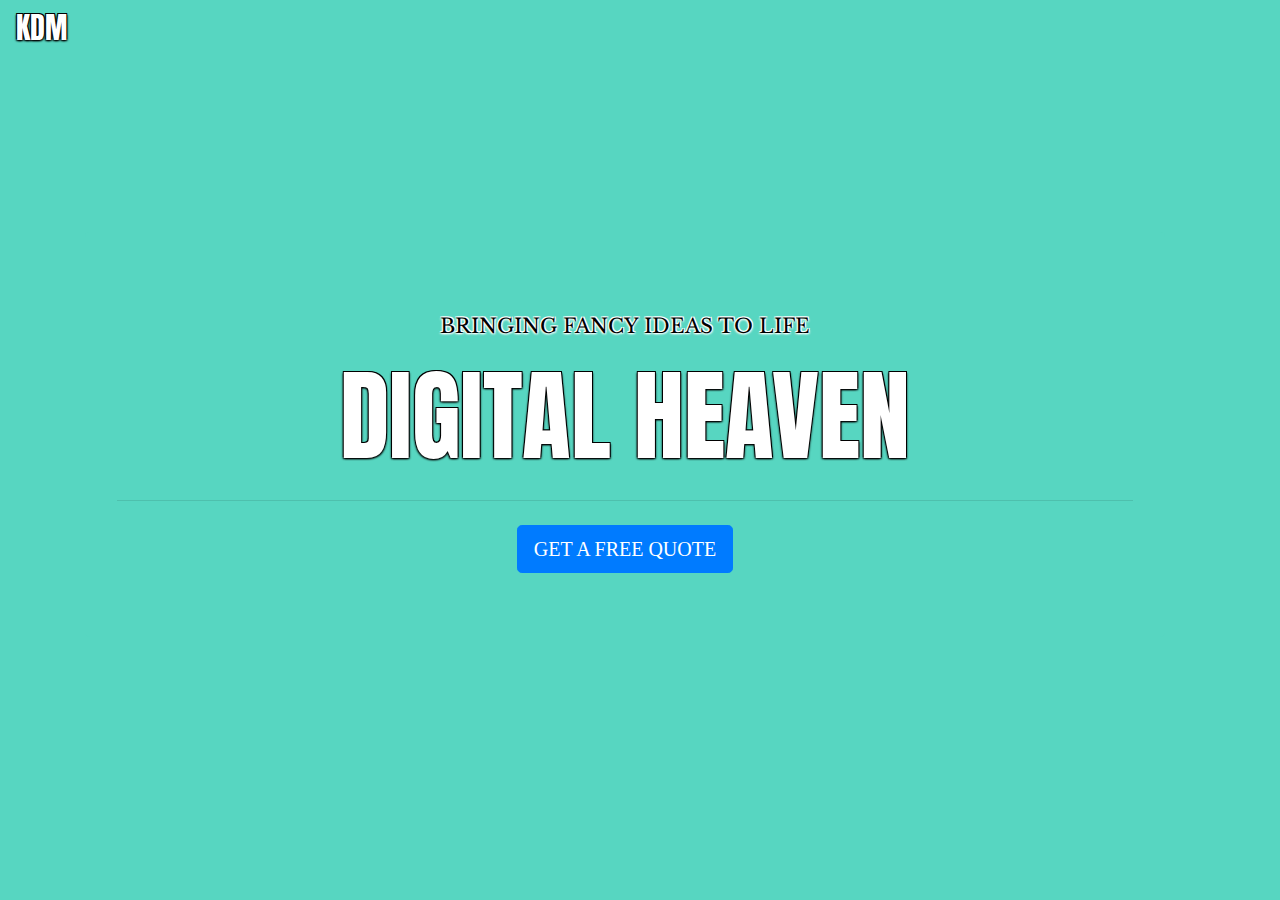
<file: Bootstrap_Assessment/index.html>
<!DOCTYPE html>
<html lang="en">

<head>
  <meta charset="UTF-8">
  <meta name="viewport" content="width=device-width, initial-scale=1.0">
  <meta http-equiv="X-UA-Compatible" content="ie=edge">
  <title>Bootstrap Assessment</title>
  <link rel="stylesheet" href="https://stackpath.bootstrapcdn.com/bootstrap/4.4.1/css/bootstrap.min.css" integrity="sha384-Vkoo8x4CGsO3+Hhxv8T/Q5PaXtkKtu6ug5TOeNV6gBiFeWPGFN9MuhOf23Q9Ifjh" crossorigin="anonymous">
  <link rel="stylesheet" href="style.css"> 
  <link rel="stylesheet" href="reset.css">
  <link href="https://fonts.googleapis.com/css?family=Anton|Libre+Baskerville&display=swap" rel="stylesheet">

</head>

<body>
  
    <div class="container">
      
        <nav class="navbar fixed-top navbar-dark bg-color">
          <a class="navbar-brand" href="https://www.genesis10.com/">KDM</a>
        </nav>
      
        <div class="row h-100">
          <div class="col-lg-12 my-auto">
            <div class="jumbotron">
               <p class="lead">BRINGING FANCY IDEAS TO LIFE</p>

              <h1 class="display-4">DIGITAL HEAVEN</h1>
              <hr class="my-4">
              <a class="btn btn-primary btn-lg" href="https://www.genesis10.com/locations" role="button">GET A FREE QUOTE</a>
            </div>
            
          </div>
       </div>
    
    </div>

  </body>

</html>
</file>
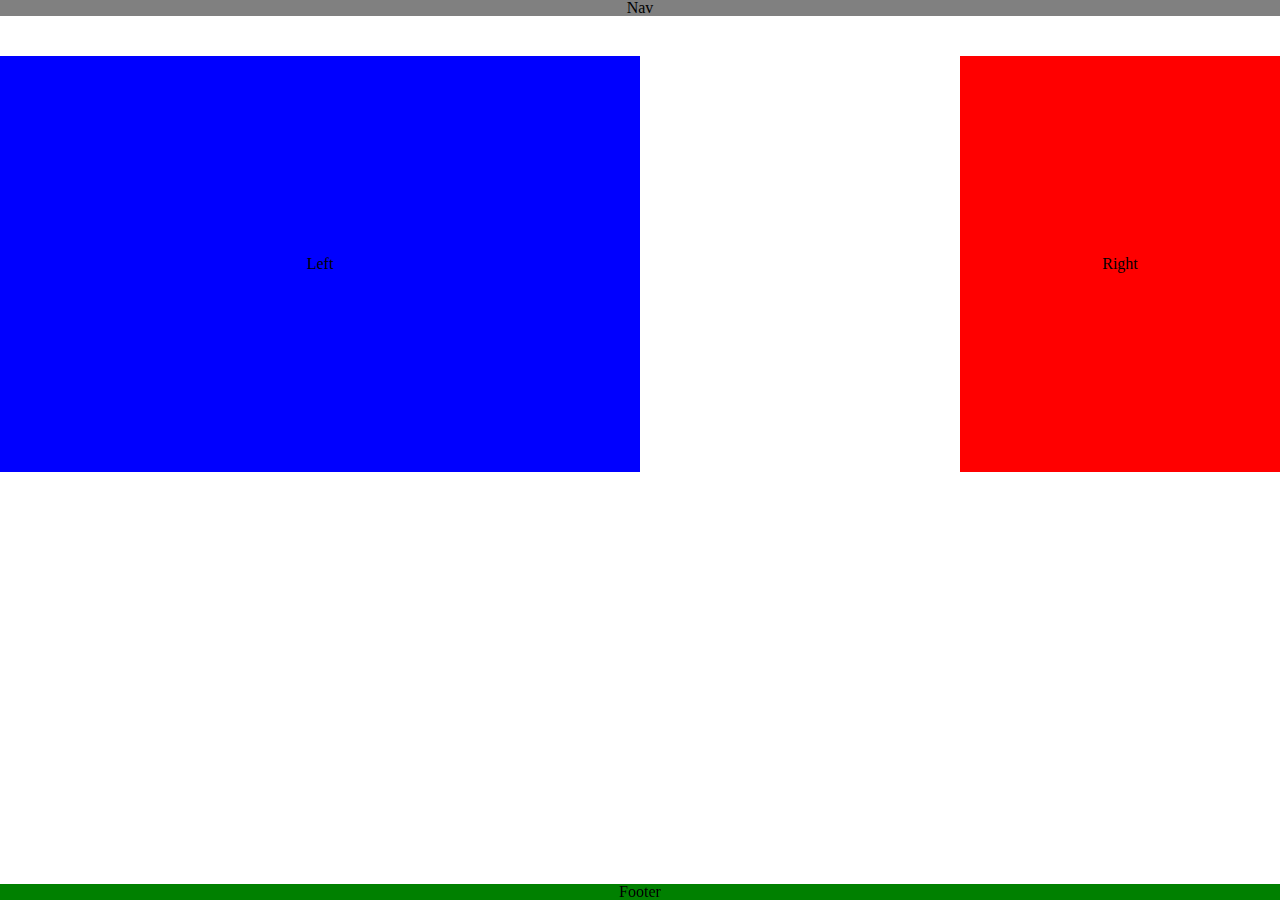
<file: CSS_Assessment/index.html>
<html lang="en-us">

<head>
  <meta charset="UTF-8">
  <title>CSS Assesment by Piotr Witek</title>
  <link rel="stylesheet" type="text/css" href="style.css">
  <link rel="stylesheet" href="reset.css">
</head>
<body>
    <section id="nav">
        <p>Nav</p>
    </section>
    <section id="left">
        <p>Left</p>
    </section>
    <section id="right">
        <p>Right</p>
    </section>
    <section id="footer">
        <p>Footer</p>
    </section>
</body>
</html>
</file>
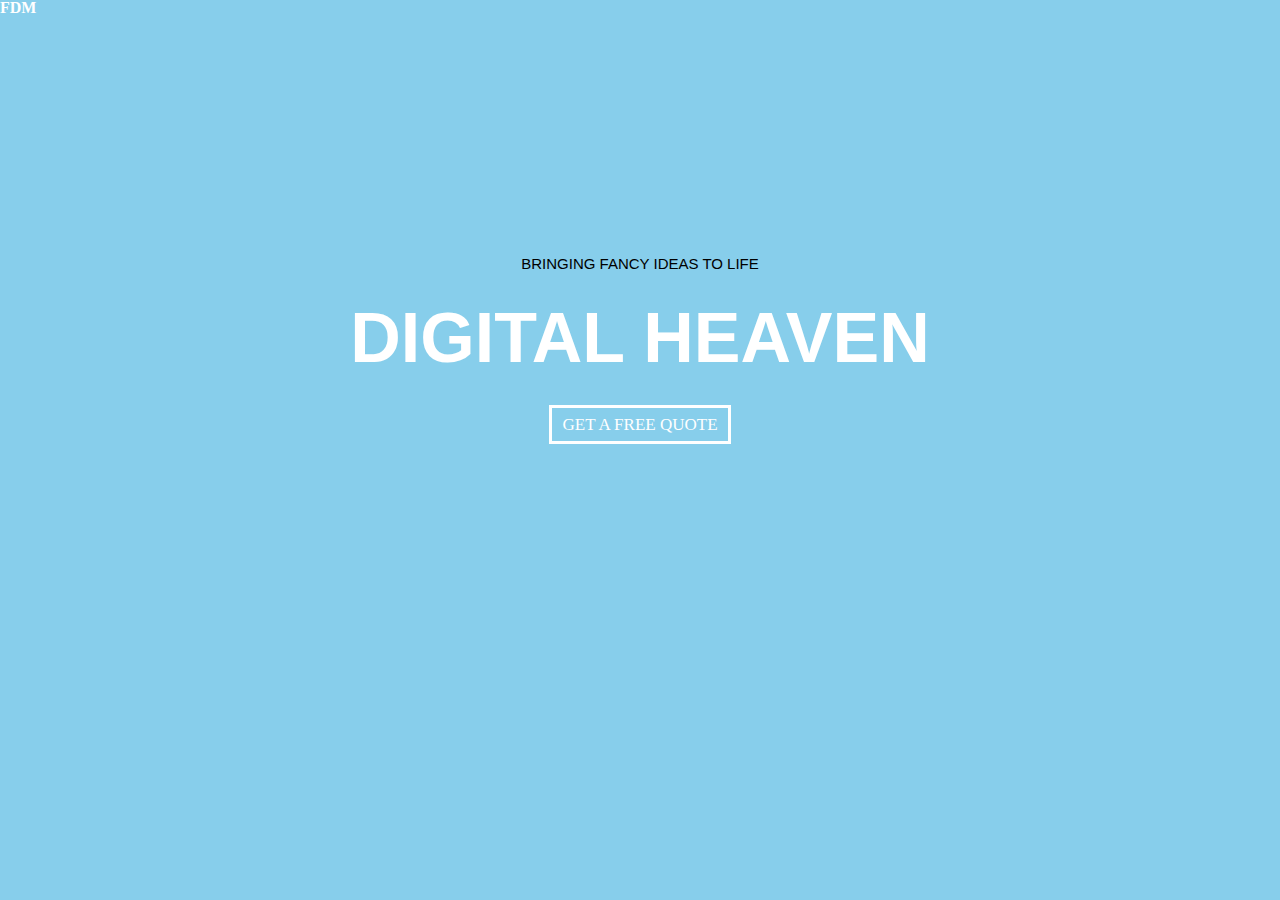
<file: HTML_BasicCSS_Assessment/index.html>
<!DOCTYPE html>
<html lang="en">

<head>
  <meta charset="UTF-8">
  <meta name="viewport" content="width=device-width, initial-scale=1.0">
  <meta http-equiv="X-UA-Compatible" content="ie=edge">
  <title>Document</title>
  <link rel="stylesheet" href="reset.css">
  <link rel="stylesheet" href="style.css">
</head>

<body>
  <p>FDM</p>
  <div class="center-screen">
      <br>
      <br>
      <br>
      <br>
      <br>
      <br>
      <br>
      <br>
      <br>
      <br>
      <br>
      <br>
      <br>
      <br>
      <br>
      <h1>BRINGING FANCY IDEAS TO LIFE</h1>
      <br>
      <br>
      <h2>DIGITAL HEAVEN</h2>
      <br>
      <br>
        <div class="a">
          <h3>GET A FREE QUOTE</h3>
        </div>  
  </div>
</body>

</html>
</file>
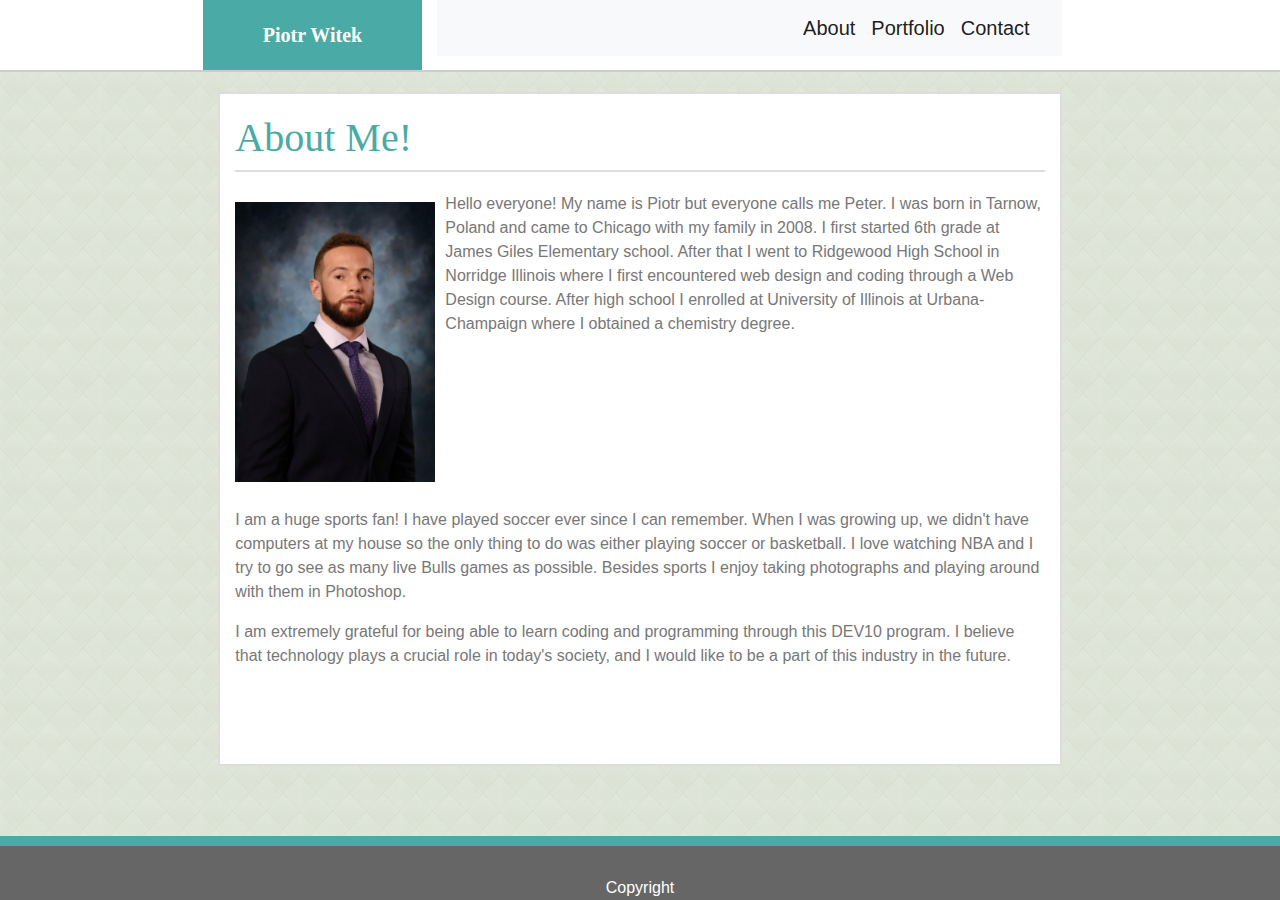
<file: Module-1_Assessment/index.html>
<html lang="en-us">

<head>

  <meta charset="UTF-8">
  <meta name="viewport" content="width=device-width, initial-scale=1">
  <title>Module 1 Assesment</title>

   <link rel="stylesheet" type="text/css" href="assets/css/style.css">
  <link rel="stylesheet" href="https://stackpath.bootstrapcdn.com/bootstrap/4.4.1/css/bootstrap.min.css" integrity="sha384-Vkoo8x4CGsO3+Hhxv8T/Q5PaXtkKtu6ug5TOeNV6gBiFeWPGFN9MuhOf23Q9Ifjh" crossorigin="anonymous">
 

</head>

<body background="assets/images/beige-tiles.png">
    
    <div class="row" style="border-bottom: 2px solid #cccccc;">
        <div class="col-md-2" style="background-color: white;"></div>
        <div class="col-md-2" style="background-color: #4aaaa5;" style="text-align: center;">
            <p class="name">Piotr Witek</p>
            </ul>
        </div>
        <div class="col-md-6" alt="navbar" style="background-color: white;">
            <nav class="navbar navbar-light bg-light justify-content-end">
                <a class="navbar-brand" href="index.html">About</a>
                <a class="navbar-brand" href="portfolio.html">Portfolio</a>
                <a class="navbar-brand" href="contact.html">Contact</a>
              </nav>
        </div>
        <div class="col-md-2" style="background-color: white;"></div>
    </div>

    <div class="row">
        <div class="col-md-2"></div>
            <div class="col-md-8">
                <div class="container" style="background-color: white;">
                    
                    <div class="container" style="border: 0px;" style="margin: 0px;">
                    <div class="row" style="border-bottom: 2px solid #dddddd;">
                        <h1 class="about">About Me!</h1>
                    </div>
                    <div class="row" style="margin-top:20px;">
                                <p><img src="assets/images/profile.jpg" class="img-fluid" width="200" height="280" alt="Responsive image">Hello everyone! My name is Piotr but everyone calls me Peter. I was born in Tarnow, Poland and came to Chicago with my family in 2008. I first started 6th grade at James Giles Elementary school. After that I went to Ridgewood High School in Norridge Illinois where I first encountered web design and coding through a Web Design course. After high school I enrolled at University of Illinois at Urbana-Champaign where I obtained a chemistry degree.</p>
                    </div>
                    <div class="row">
                        <p>I am a huge sports fan! I have played soccer ever since I can remember. When I was growing up, we didn't have computers at my house so the only thing to do was either playing soccer or basketball. I love watching NBA and I try to go see as many live Bulls games as possible. Besides sports I enjoy taking photographs and playing around with them in Photoshop.</p>
                    </div>

                    <div class="row">
                        <p>I am extremely grateful for being able to learn coding and programming through this DEV10 program. I believe that technology plays a crucial role in today's society, and I would like to be a part of this industry in the future.</p>
                    </div>

                    </div>
                </div>
            </div>
        <div class="col-md-2"></div>
    </div>
    <div class="footer">
        Copyright
    </div>
</body>
</html>
</file>
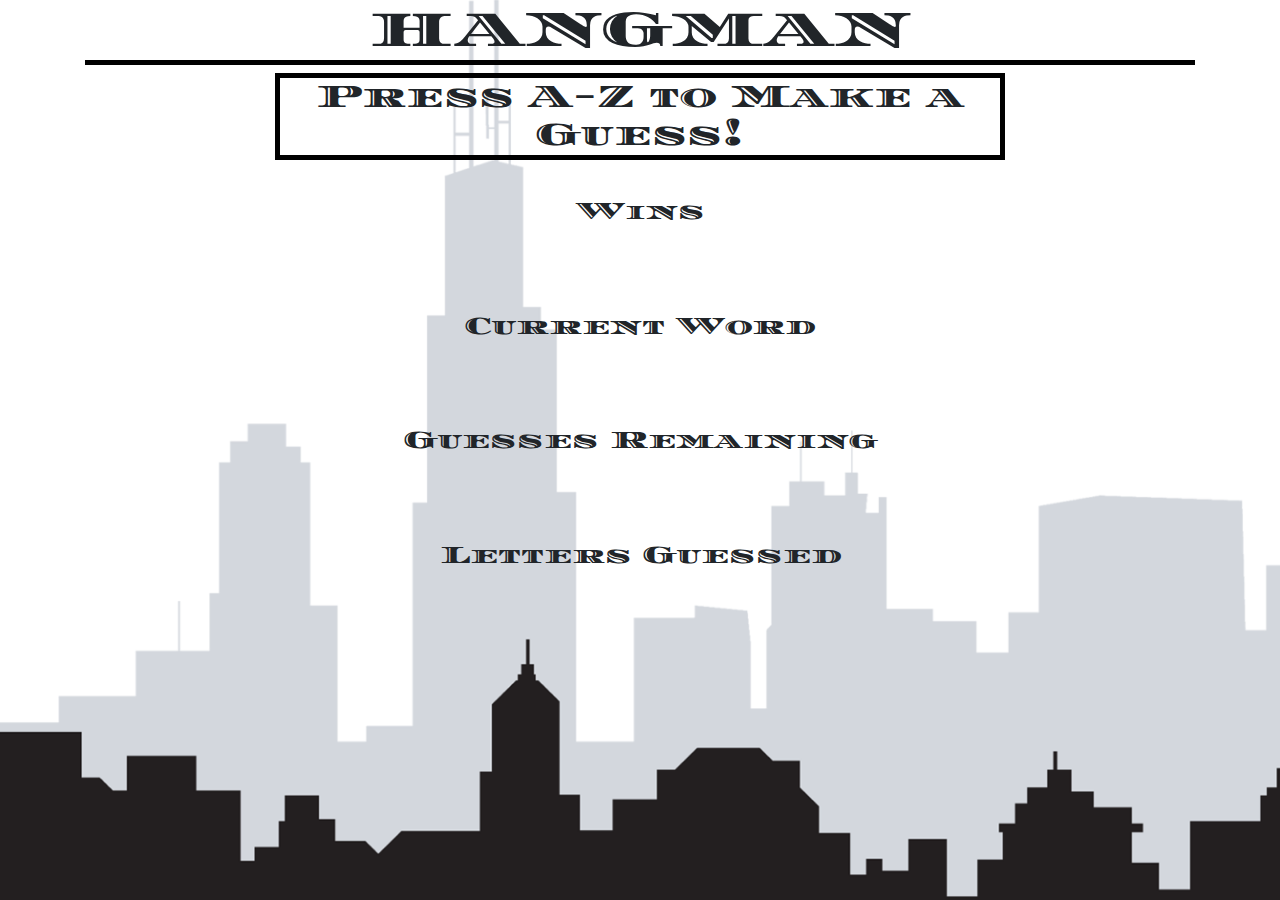
<file: Module-2_Assessment/index.html>
<!doctype html>
<html lang="en">

<head>
    <meta charset="UTF-8">
    <meta name="viewport" content="width=device-width, initial-scale=1">
    <title>Hangman!</title>
    <link href="https://fonts.googleapis.com/css2?family=Diplomata+SC&display=swap" rel="stylesheet">

    <link rel="stylesheet" type="text/css" href="assets/css/style.css">
    <link rel="stylesheet" href="https://stackpath.bootstrapcdn.com/bootstrap/4.4.1/css/bootstrap.min.css" integrity="sha384-Vkoo8x4CGsO3+Hhxv8T/Q5PaXtkKtu6ug5TOeNV6gBiFeWPGFN9MuhOf23Q9Ifjh" crossorigin="anonymous">
</head>

<body style="background-image: url(assets/images/chicago.png); background-size: cover; background-position: bottom center; background-attachment: fixed; background-repeat: no-repeat;">
    <div class="container">
        <div class="row titlerow">
            <div class="col-md-12">
                <h1 id="title">HANGMAN</h1>
            </div>
        </div>
        <div class="row">
            <div class="col-md-2 gameplay-column">

            </div>
            <div class="col-md-8 gameplay-column">
                <h2>Press A-Z to Make a Guess!</h2>
                <h4>Wins</h4> 
                <h5 id="totalWins"></h5>
                <h4>Current Word</h4>
                <h3 id="Word"></h3>
                <h4>Guesses Remaining</h4>
                <h6 id="remainingGuesses"></h6>
                <h4>Letters Guessed</h4>
                <h3 id="guessedLetters"></h3>
            <div class="col-md-2 gameplay-column">
            </div>
            </div>
        </div>
    </div>
    <script src="assets/javascript/game.js" type="text/javascript"></script>

</body>

</html>
</file>
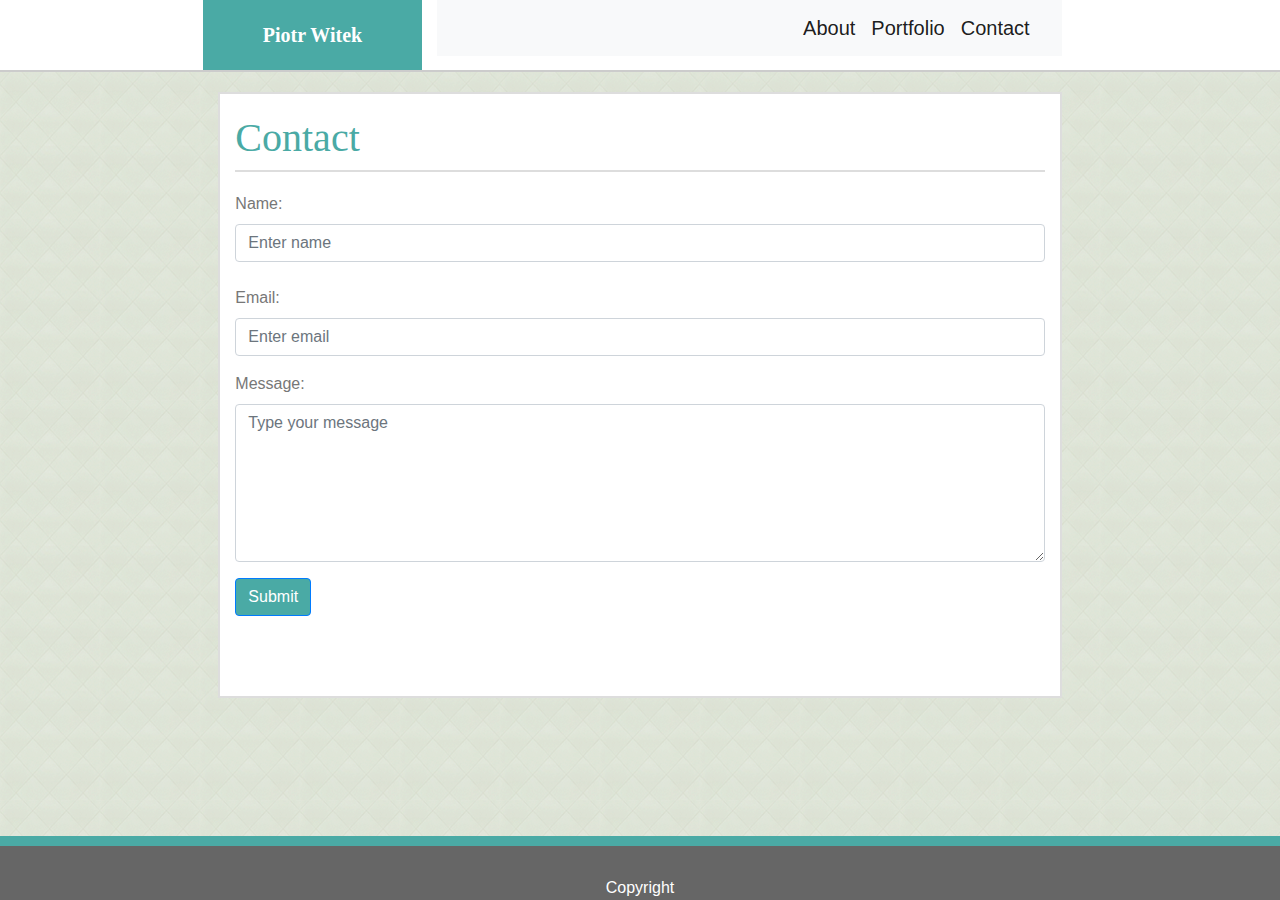
<file: Module-1_Assessment/contact.html>
<html lang="en-us">

<head>

  <meta charset="UTF-8">
  <meta name="viewport" content="width=device-width, initial-scale=1">
  <title>Module 1 Contact</title>

   <link rel="stylesheet" type="text/css" href="assets/css/style.css">
  <link rel="stylesheet" href="https://stackpath.bootstrapcdn.com/bootstrap/4.4.1/css/bootstrap.min.css" integrity="sha384-Vkoo8x4CGsO3+Hhxv8T/Q5PaXtkKtu6ug5TOeNV6gBiFeWPGFN9MuhOf23Q9Ifjh" crossorigin="anonymous">
 

</head>

<body background="assets/images/beige-tiles.png">
    
    <div class="row" style="border-bottom: 2px solid #cccccc;">
        <div class="col-md-2" style="background-color: white;"></div>
        <div class="col-md-2" style="background-color: #4aaaa5;" style="text-align: center;">
            <p class="name">Piotr Witek</p>
            </ul>
        </div>
        <div class="col-md-6" alt="navbar" style="background-color: white;">
            <nav class="navbar navbar-light bg-light justify-content-end">
                <a class="navbar-brand" href="index.html">About</a>
                <a class="navbar-brand" href="portfolio.html">Portfolio</a>
                <a class="navbar-brand" href="contact.html">Contact</a>
              </nav>
        </div>
        <div class="col-md-2" style="background-color: white;"></div>
    </div>

    <div class="row">
        <div class="col-md-2"></div>
            <div class="col-md-8">
                <div class="container" style="background-color: white;">
                    
                    <div class="container" style="border: 0px;" style="margin: 0px;">
                    <div class="row" style="border-bottom: 2px solid #dddddd;">
                        <h1 class="about">Contact</h1>
                    </div>
                    <div class="row" style="margin-top:20px;">
                        <div class="col-md-12>
                            <form>
                                
                                    <div class="form-group" style="width: 100%; color: #777777; font-family: Arial, Helvetica, sans-serif;">
                                    <label for="inputName">Name:</label>
                                    <input type="text" class="form-control" id="inputName" placeholder="Enter name">
                                    <br>
                                    </div>
                                  <div class="form-group">
                                    <label for="inputEmail">Email:</label>
                                    <input type="text" class="form-control" id="inputEmail" placeholder="Enter email">
                                  </div>
                                <div class="form-group">
                                    <label for="FormControlTextarea1">Message:</label>
                                    <textarea class="form-control" id="exampleFormControlTextarea1" rows="6" placeholder="Type your message"></textarea>
                                </div>
                                   <button type="submit" class="btn btn-primary" style="background-color: #4aaaa5;">Submit</button>
                            
                                </form>
                        </div>
                    </div>

                    </div>
                </div>
            </div>
        <div class="col-md-2"></div>
    </div>
    <div class="footer">
        Copyright
    </div>
</body>
</html>
</file>
<file: Bootstrap_Assessment/style.css>
.navbar {
  background-color: rgb(87, 214, 193);
}
.row {
  width: 100%;
  text-align: center;
}
html, body {
  height: 100%;
  background-color: rgb(87, 214, 193);
}
.container {
  height: 100%;
}
.col {
  text-align: center;
}
.jumbotron {
  background-color: rgb(87, 214, 193);
  color: white;
}
.display-4 {
  font-family: 'Anton', sans-serif;
  font-size: 100px;
  text-shadow: -1px 1px 2px #000,
  1px 1px 2px #000,
  1px -1px 0 #000,
  -1px -1px 0 #000;
}
.lead {
  line-height: 3;
  font-family: 'Libre Baskerville', serif;
  color: #000;
  text-shadow: -1px 1px 2px #fff,
  1px 1px 2px #fff,
  1px -1px 0 #fff,
  -1px -1px 0 #fff;
}
.navbar-brand {
  font-family: 'Anton', sans-serif;
  font-size: 30px;
  text-shadow: -1px 1px 2px #000,
  1px 1px 2px #000,
  1px -1px 0 #000,
  -1px -1px 0 #000;
}

@media screen and (max-height: 500px) {
  .container {
    margin-top: 20px;
  }
}
</file>
<file: CSS_Assessment/style.css>
#nav {
    background-color: grey;
    width: 100%;
    margin-bottom: 40px;
    padding: 0px;
    text-align: center;
}

#left {
    float: left;
    background-color: blue;
    padding: 200px 0px 200px 0px;
    width: 50%;
    text-align: center;
}

#right {
    float: right;
    width: 25%;
    padding: 200px 0px 200px 0px;
    text-align: center;
    background-color: red;
}

#footer {
    position: fixed;
    bottom: 0;
    padding: 0px 0px 0px 0px;
    background-color: green;
    width: 100%;
    text-align: center;
    clear: both;
}
</file>
<file: HTML_BasicCSS_Assessment/style.css>
body {
  margin: 0;
  background-color: skyblue;
  color: white;
  font-weight: bold;
}
h1 {
  text-align: center;
  font-size: 15px;
  font-family: 'Gill Sans', 'Gill Sans MT', Calibri, 'Trebuchet MS', sans-serif;
  color: black;
  font-weight: lighter;
}
h2 {
  text-align: center;
  font-size: 70px;
  font-family: 'Lucida Sans', 'Lucida Sans Regular', 'Lucida Grande', 'Lucida Sans Unicode', Geneva, Verdana, sans-serif;
  font-weight: bold;
}
h3 {
  align-content: center;
  text-decoration: border;
  font-size: 17px;
}
.a {
  border: 3px solid white;
  font-weight: lighter;
  width: fit-content;
  padding: 10px;
  padding-top: 8px;
  padding-bottom: 8px;
  margin: auto;
}
</file>
<file: Module-1_Assessment/assets/css/style.css>
.nav {
    color: #666666;
}
.center-block {
    display: block;
    margin-left: auto;
    margin-right: auto;
    margin-bottom: 20px;
    overflow: hidden;
 }
.container {
    border: 2px solid #dddddd;
    margin-top: 20px;
    margin-bottom: 80px;
}
.name {
    text-align: center;
    font: 30px;
    color: white;
    font-family: 'Georgia', Times, Times New Roman, serif;
    margin: 20px 0px 20px 0px;
}

.about {
    font-size: 40px;
}
img.img-fluid {
    float: left;
    margin: 10px 10px 10px 0px;
}
h1 {
    color: #4aaaa5;
    font-family: 'Georgia', Times, Times New Roman, serif;
    font-weight: bolder;
}
p {
    clear: both;
    color: #777777;
    font-family: 'Arial', 'Helvetica Neue', Helvetica, sans-serif;
}
p.name {
    font-size: 20px;
    font-weight: bold;
}
.footer {
    position: fixed;
    left: 0;
    bottom: 0;
    width: 100%;
    background-color: #666666
    ;
    color: white;
    text-align: center;
    padding-top: 30px;
    border-top: 10px solid #4aaaa5;
  }
.form-group {
    width: 100%;
    color: #777777;
    font-family: 'Arial', 'Helvetica Neue', Helvetica, sans-serif;
}
form {
    color: #777777;
    font-family: 'Arial', 'Helvetica Neue', Helvetica, sans-serif;
}
</file>
<file: Module-2_Assessment/assets/css/style.css>
.container {
    font-family: 'Diplomata SC', cursive;
    text-align: center;
}
#totalWins {
    color: red;
    padding: 20px;
}
#Word {
    color: blue;
    padding: 20px;
}
#remainingGuesses {
    color: red;
    padding: 20px;
}
#guessedLetters {
    color: blue;
    padding: 20px;
}
#title {
    font-size: 50px;
}
h1 {
    border-bottom: 5px solid black;
}
h2 {
    border: 5px solid black;
    box-sizing: border-box;
}
h4 {
    padding-top: 30px;
}
</file>
